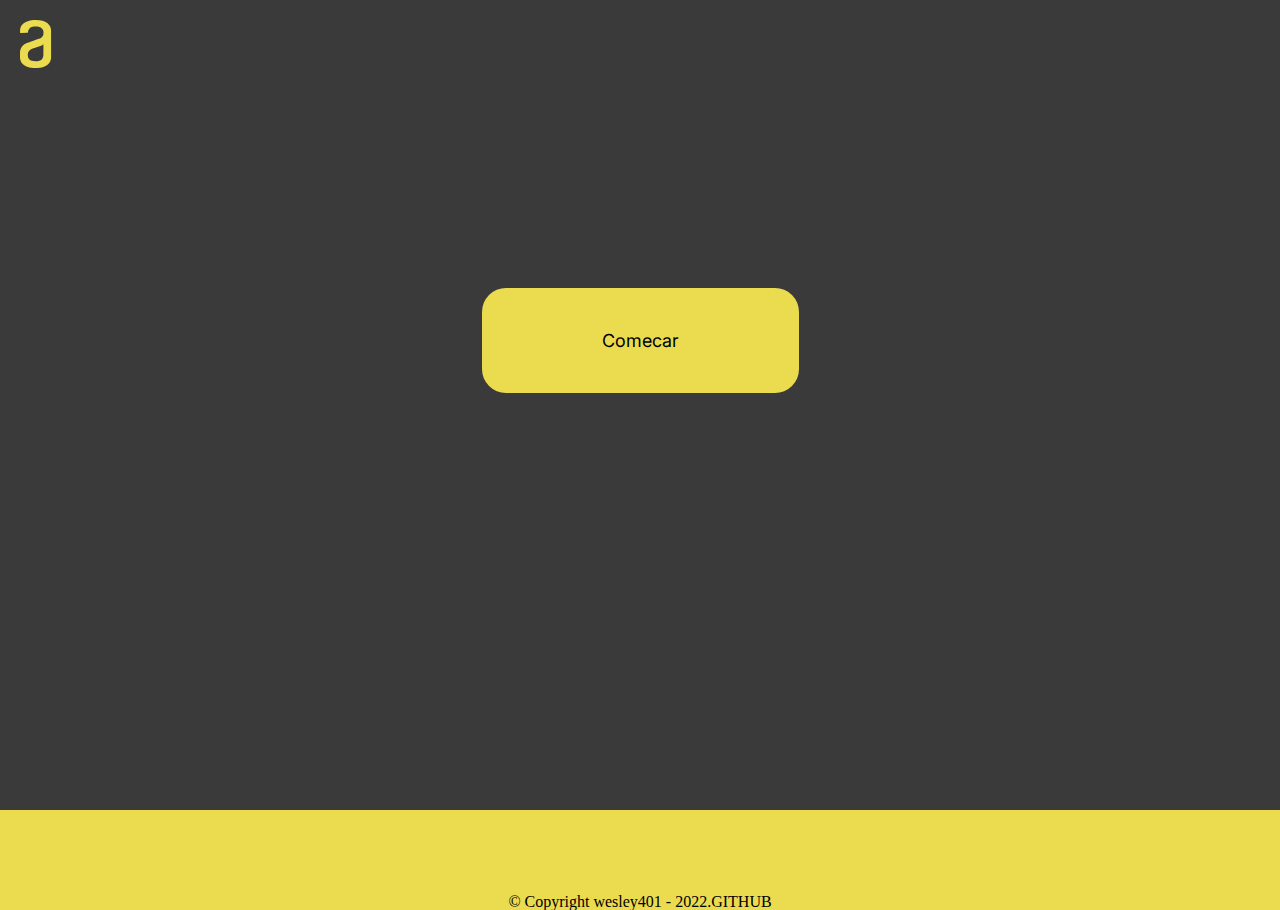
<file: index.html>
<html lang="en">
<head>
    <meta charset="UTF-8">
    <meta http-equiv="X-UA-Compatible" content="IE=edge">
    <meta name="viewport" content="width=device-width, initial-scale=1.0">
    <link rel="preconnect" href="https://fonts.googleapis.com">
    <link rel="preconnect" href="https://fonts.gstatic.com" crossorigin>
    <link href="https://fonts.googleapis.com/css2?family=Inter&family=Montserrat:wght@100;200&display=swap" rel="stylesheet">
    <link rel="stylesheet" href="css/reset.css">
    <link rel="stylesheet" href="css/style.css">
    <title>JogoDaForca</title>
</head>
<body>
    <header>
        <img id="logoAlura" src="img/Vector.svg" alt="logo-alura">
    </header>
    <main class="inicio">
        <input type="submit" onclick='comecaJogo()' class="comecar" value="Comecar">
    </main>
</body>
<footer>
    <p class="copyright"> © Copyright wesley401 - 2022   </p>
    <a href="http://github.com/wesley401"> .GITHUB</a>  
</footer>
<script src="js/script.js"></script>
</html>
</file>
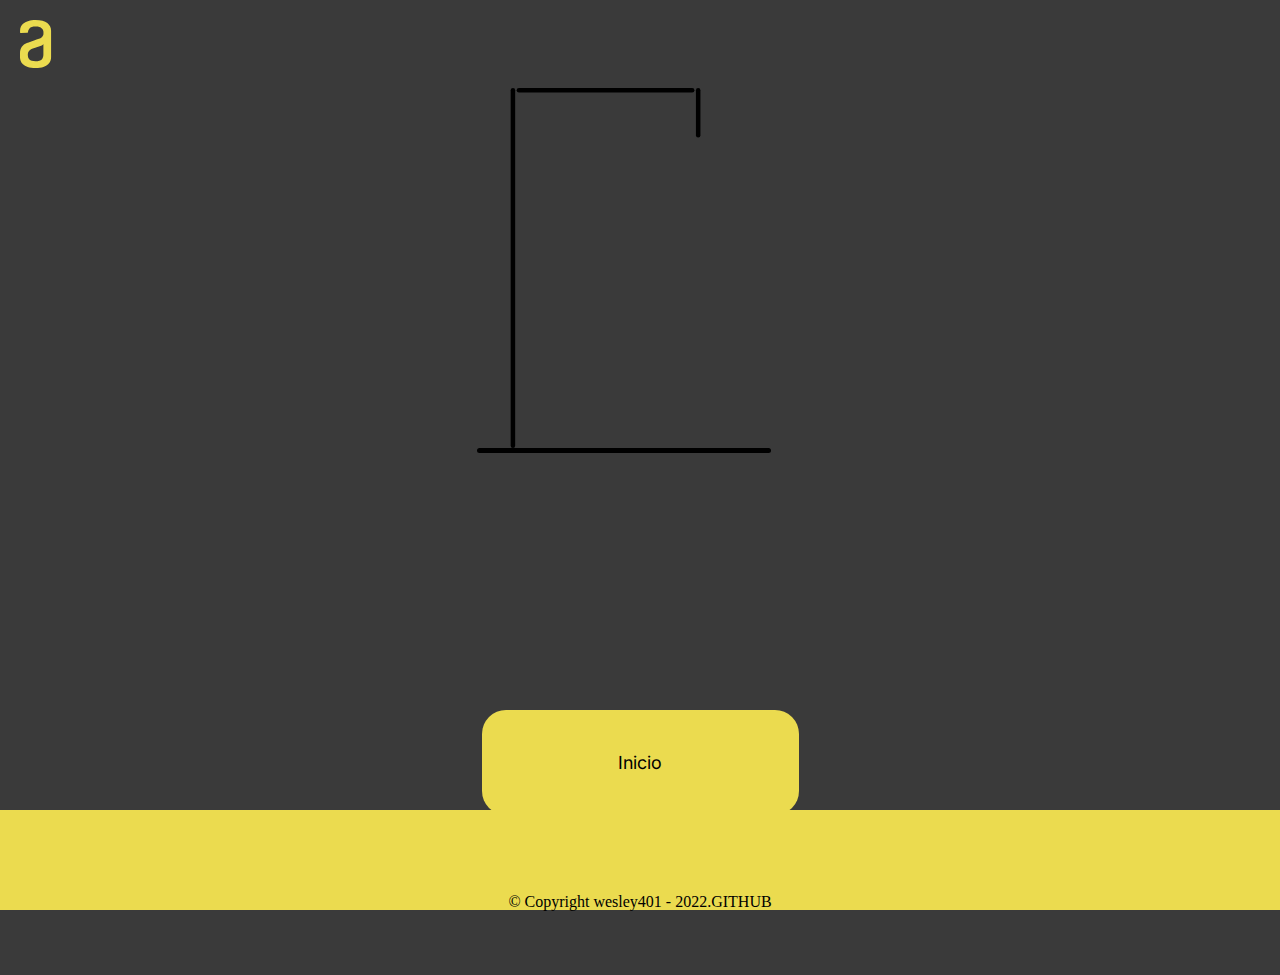
<file: jogo.html>
<html lang="en">
<head>
    <meta charset="UTF-8">
    <meta http-equiv="X-UA-Compatible" content="IE=edge">
    <meta name="viewport" content="width=device-width, initial-scale=1.0">
    <link rel="preconnect" href="https://fonts.googleapis.com">
    <link rel="preconnect" href="https://fonts.gstatic.com" crossorigin>
    <link href="https://fonts.googleapis.com/css2?family=Inter&family=Montserrat:wght@100;200&display=swap" rel="stylesheet">
    <link rel="stylesheet" href="css/reset.css">
    <link rel="stylesheet" href="css/style.css">
    <link rel="stylesheet" href="css/jogo.css">
    <title>JogoDaForca</title>
</head>
<body>
    <header>
        <img id="logoAlura" src="img/Vector.svg" alt="logo-alura">
    </header>
    <main class="inicio">
        <div id="forca">
            <img src="img/forca/Rectangle 15.svg" >
            <img src="img/forca/Rectangle 16.svg" >
            <img src="img/forca/Rectangle 17.svg" >
            <img src="img/forca/Rectangle 14.svg" >
        </div>
        <div id="boneco">
            <img src="img/boneco/Ellipse 9 (Stroke).svg" id="cabeca" class="parte-corpo">
            <img src="img/boneco/Rectangle 18.svg" id="corpo" class="parte-corpo">
            <img src="img/boneco/Rectangle 19.svg" id="br-direito" class="parte-corpo">
            <img src="img/boneco/Rectangle 20.svg" id="br-esquerdo" class="parte-corpo">
            <img src="img/boneco/Rectangle 22.svg" id="pr-direita" class="parte-corpo">
            <img src="img/boneco/Rectangle 21.svg" id="pr-esquerda" class="parte-corpo">
        </div>
        <div id="#palavra">
            <div class="palavra-secreta"></div>
            <div class="letras-erradas"></div>
            <div class="popup">
            </div>
        </div>
            <div id="botaoIniciar">
            <input type="submit" onclick='irInicio()' class="telaInicial" value="Inicio" id="inicioo">
        </div>
    </main>
</body>
<footer>
    <p class="copyright"> © Copyright wesley401 - 2022   </p>
    <a href="http://github.com/wesley401"> .GITHUB</a>  
</footer>
<script src="js/script.js"></script>
</html>
</file>
<file: css/style.css>
.inicio {
    display: flex;
    align-items: center;
    flex-direction: column;

}
body {
    background-color: rgb(58, 58, 58);
}
.comecar {
    font-family:'Inter';
    margin:20px;
    margin-top: 200px;
    font-size: large;
    color: #000000;
    justify-content: center;
    align-items: center;
    padding: 24px;
    width: 317px;
    height: 105px;
    background:#ebdb4f;
    border-radius: 24px;
    border: none;
}
.comecar:hover {
    background: #f5ea4f;
    transform: scale(1.1);
}
.adicionar {
    font-family:'Inter';
    margin: 20px 20px 20rem 20px;
    font-size: large;
    color: #000000;
    justify-content: center;
    align-items: center;
    padding: 24px;
    width: 317px;
    height: 105px;
    background: #ebdb4f;
    border-radius: 24px;
    border: none;
}
.adicionar:hover {
    background: #f5ea4f;
    transform: scale(1.1);
}
.addPalavra {
    display: flex;
    justify-content: center;
    align-items: center;
    align-content: center;
}
#label-adiciona {
    position: relative;
    font-size: 24px;
    left: 10rem;
    top: 1.3rem;
    font-family:'Inter';
}
.recebePalavra {
    margin: 20px;
    margin-top: 200px;
    font-size: 30px;
    width: 317px;
    height: 105px;
    border-radius: 24px;
    
}
.adicionarPalavra {
    margin:20px;
    margin-top: 200px;
    font-size: large;
    color: #000000;
    justify-content: center;
    align-items: center;
    padding: 24px;
    width: 317px;
    height: 105px;
    background: #ebdb4f;
    border-radius: 24px;
    border: none;
}
.adicionarPalavra:hover {
    background: #ebdb4f;
    transform: scale(1.1);
}
.telaInicial {   
    font-family:'Inter';
    margin: 10px auto 10rem auto;  
    font-size: large;
    color: #000000;
    justify-content: center;
    align-items: center;
    padding: 24px;
    width: 317px;
    height: 105px;
    background: #ebdb4f ;
    border-radius: 24px;
    border: none;
}
.telaInicial:hover {
    background: #ebdb4f;
    transform: scale(1.1);
}
#label-palavras{
    font-family:'Inter';
    display: flex;
    flex-direction: column;
    justify-content: center;
    align-items: center;
}
#textoAdicionado {
    font-family:'Inter';
    border-radius: 24px;
    resize: none;
}
header img {
    margin: 20px;
    color: #ebdb4f;
}
footer {
    display: flex;
    position: absolute;
    top: 90%;
    width: 100%;
    height: 100px;
    color: #000000;
    background-color: #ebdb4f;
    justify-content: center;
    align-items: flex-end;
}
footer a {
    color: #000000;
    text-decoration: none;
}
</file>
<file: css/jogo.css>
#cabeca {   
    position: relative;
    bottom: 19.5rem; 
    left: 3.6rem;
}
#corpo {
    position: relative; 
    left:5.5rem;
    bottom: 19.8rem;
}
#br-direito {
    position: relative; 
    left: 3.4rem;
    bottom: 27rem;
}
#br-esquerdo{

    position: relative; 
    left: 5.6rem;
    bottom: 31rem;
}
#pr-direita{
    position: relative; 
    left: 3.4rem;
    bottom: 28rem;
}
#pr-esquerda{ 
    position: relative;  
    left: 5.6rem;
    bottom: 32rem;
}
#forca {
    display: flex;
    align-items:flex-start;
    position:relative;
    order: initial;
    align-content: center;
    left: 7rem;

}   
#forca :last-child {
    position: relative;
    top: 22.5rem;
    right: 14rem;

}
#palavra {
    display: block;
    position: absolute;
    top: 15rem;
}
.palavra-secreta {
    position: absolute;
    bottom: 40%;
    font-family:'Inter'; 
    font-size: 70px;
    color: #ecfa23;
    justify-content: center;
    align-items: center;
}
.letras-erradas {
    position: absolute;
    left: 70%;
    bottom: 80%;
    font-family:'Inter'; 
    font-size: 30px;
    color: #949e00;
    justify-content: center;
    align-items: center;
}
#botaoIniciar {
    display: block;
    position: absolute;
    top: 60%;
    margin:10rem auto 5rem auto;
}
.parte-corpo {
    display:none;
}
</file>
